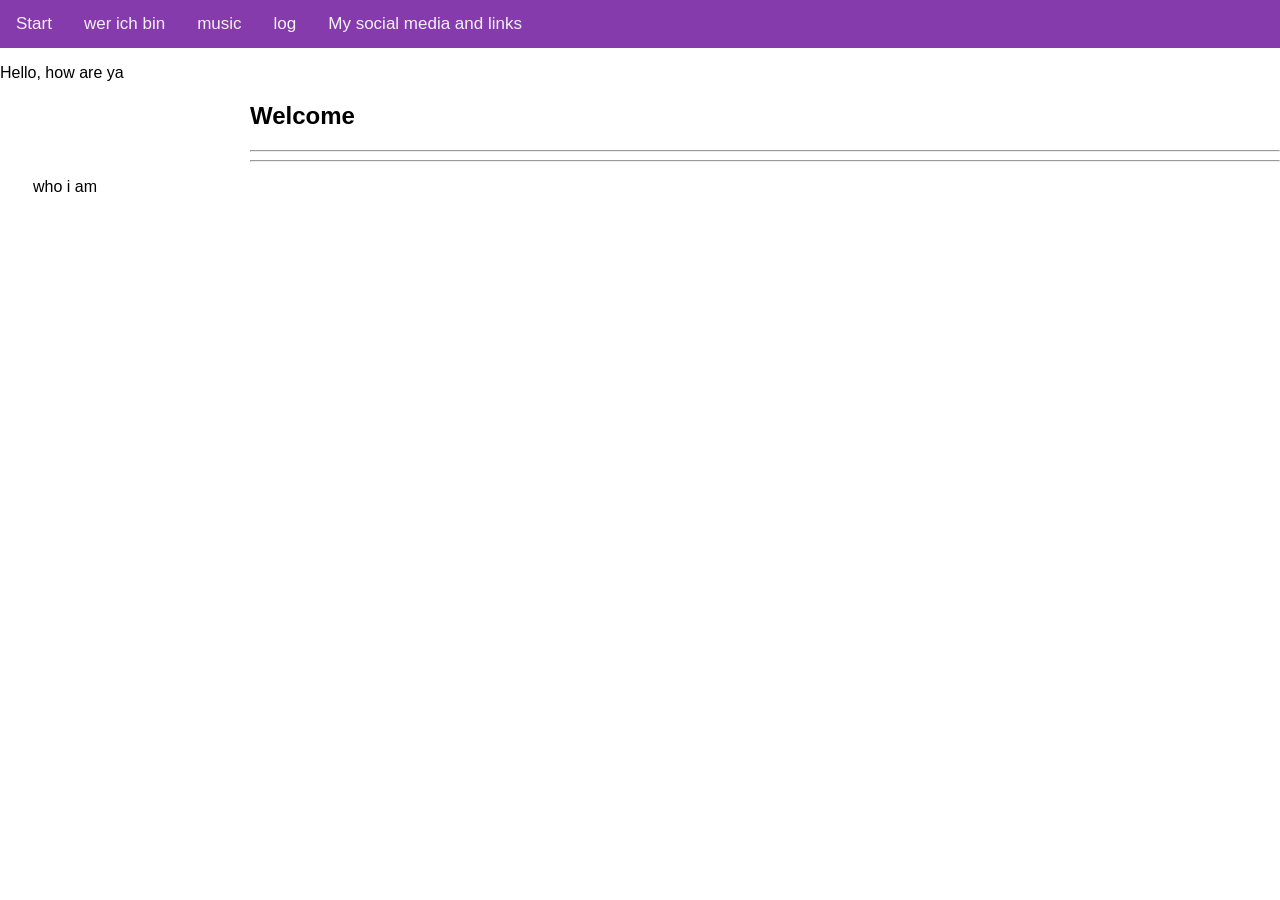
<file: vsc hp 1st one/index.html>
<!DOCTYPE html>
<html>
<head>

  <link rel="stylesheet" href="thestyling.css">

<meta name="viewport" content="width=device-width, initial-scale=1">
<link rel="stylesheet" href="https://cdnjs.cloudflare.com/ajax/libs/font-awesome/4.7.0/css/font-awesome.min.css">

</head>                                                               
<body>

<div class="topnav">
<script src="scriipt.js"></script>
<script src="basicstructure.js"> </script>
</div>


<div style="padding-left:250px">
  <h2>Welcome</h2>



  <hr>
  
  <hr>
  <p>
  
</p>
</div>
<div style="padding-left: 33px;"> 
  who i am
</div>

<?php
date_default_timezone_set("Europe/Amsterdam");
echo "The time is " . date("h:i:sa - ");        
echo "";
echo "The date is " . date ("jS-M-y");
?>
</body>
</html>
</file>
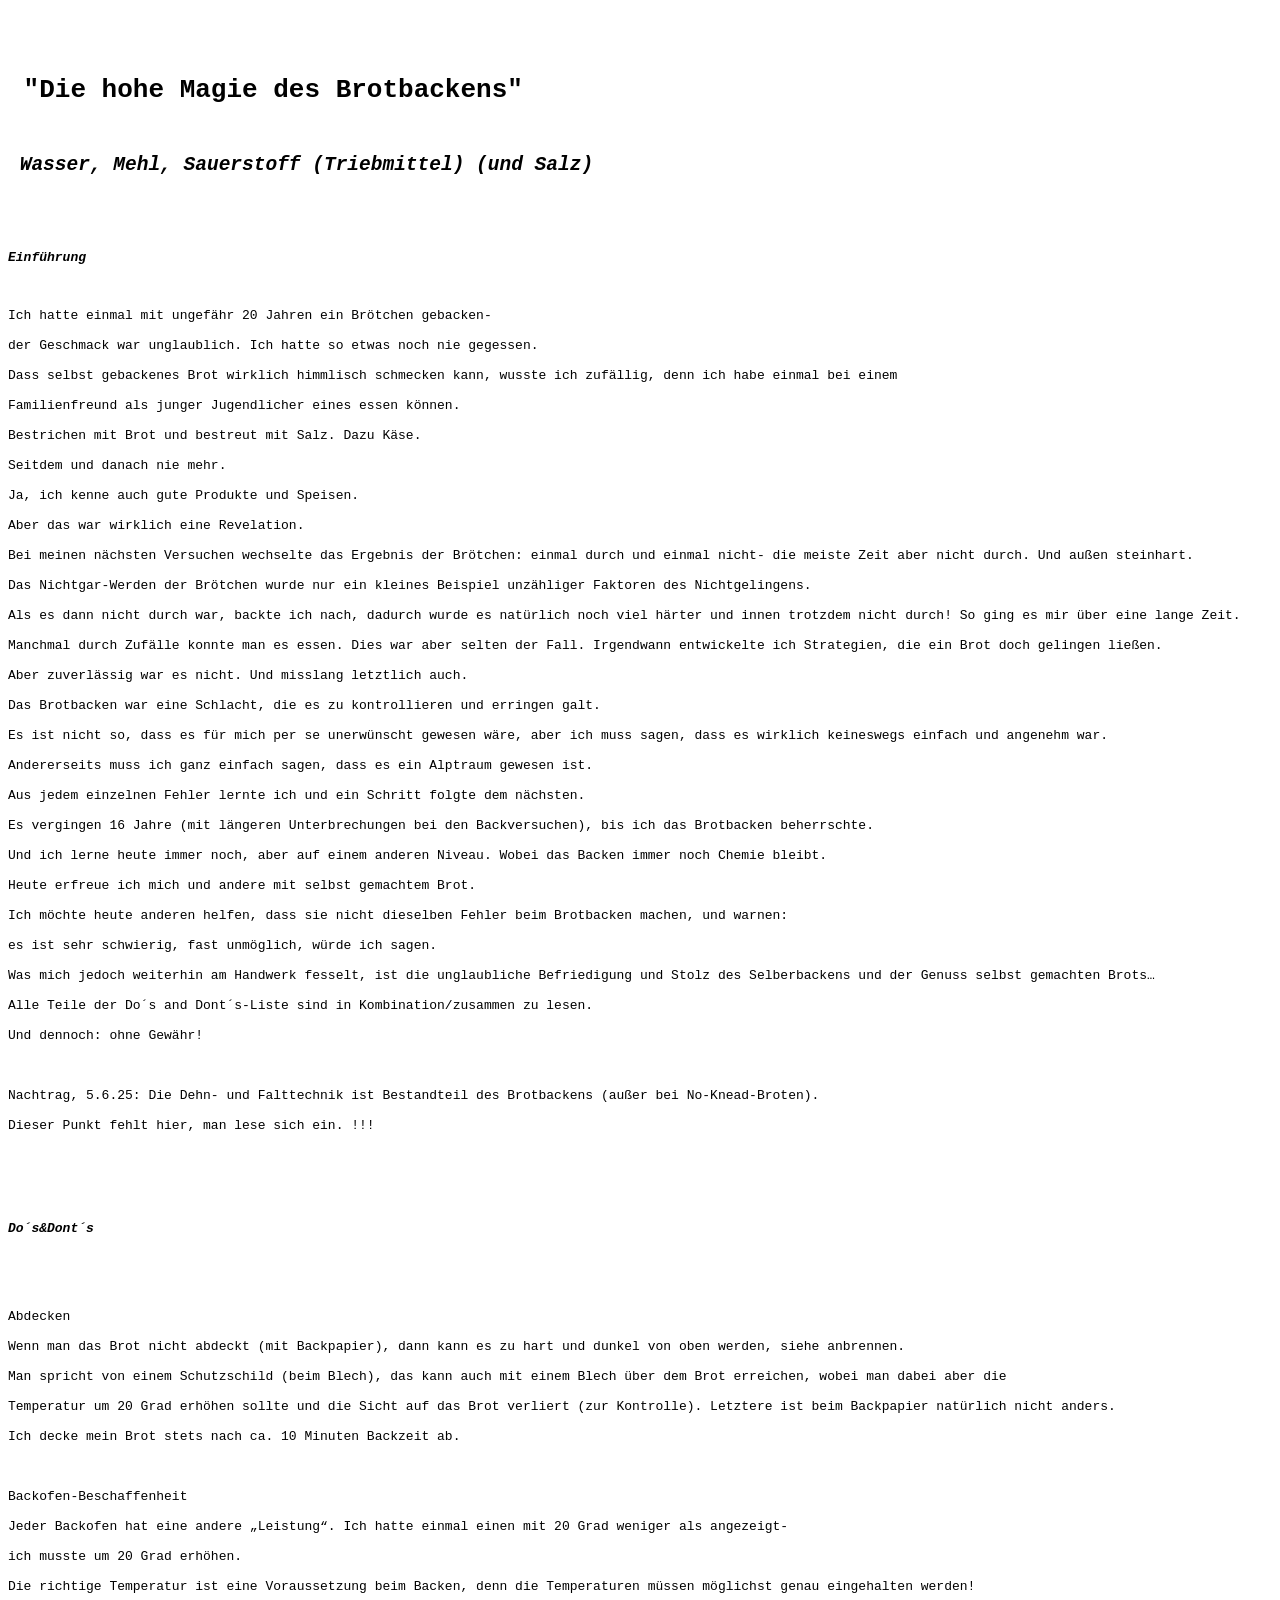
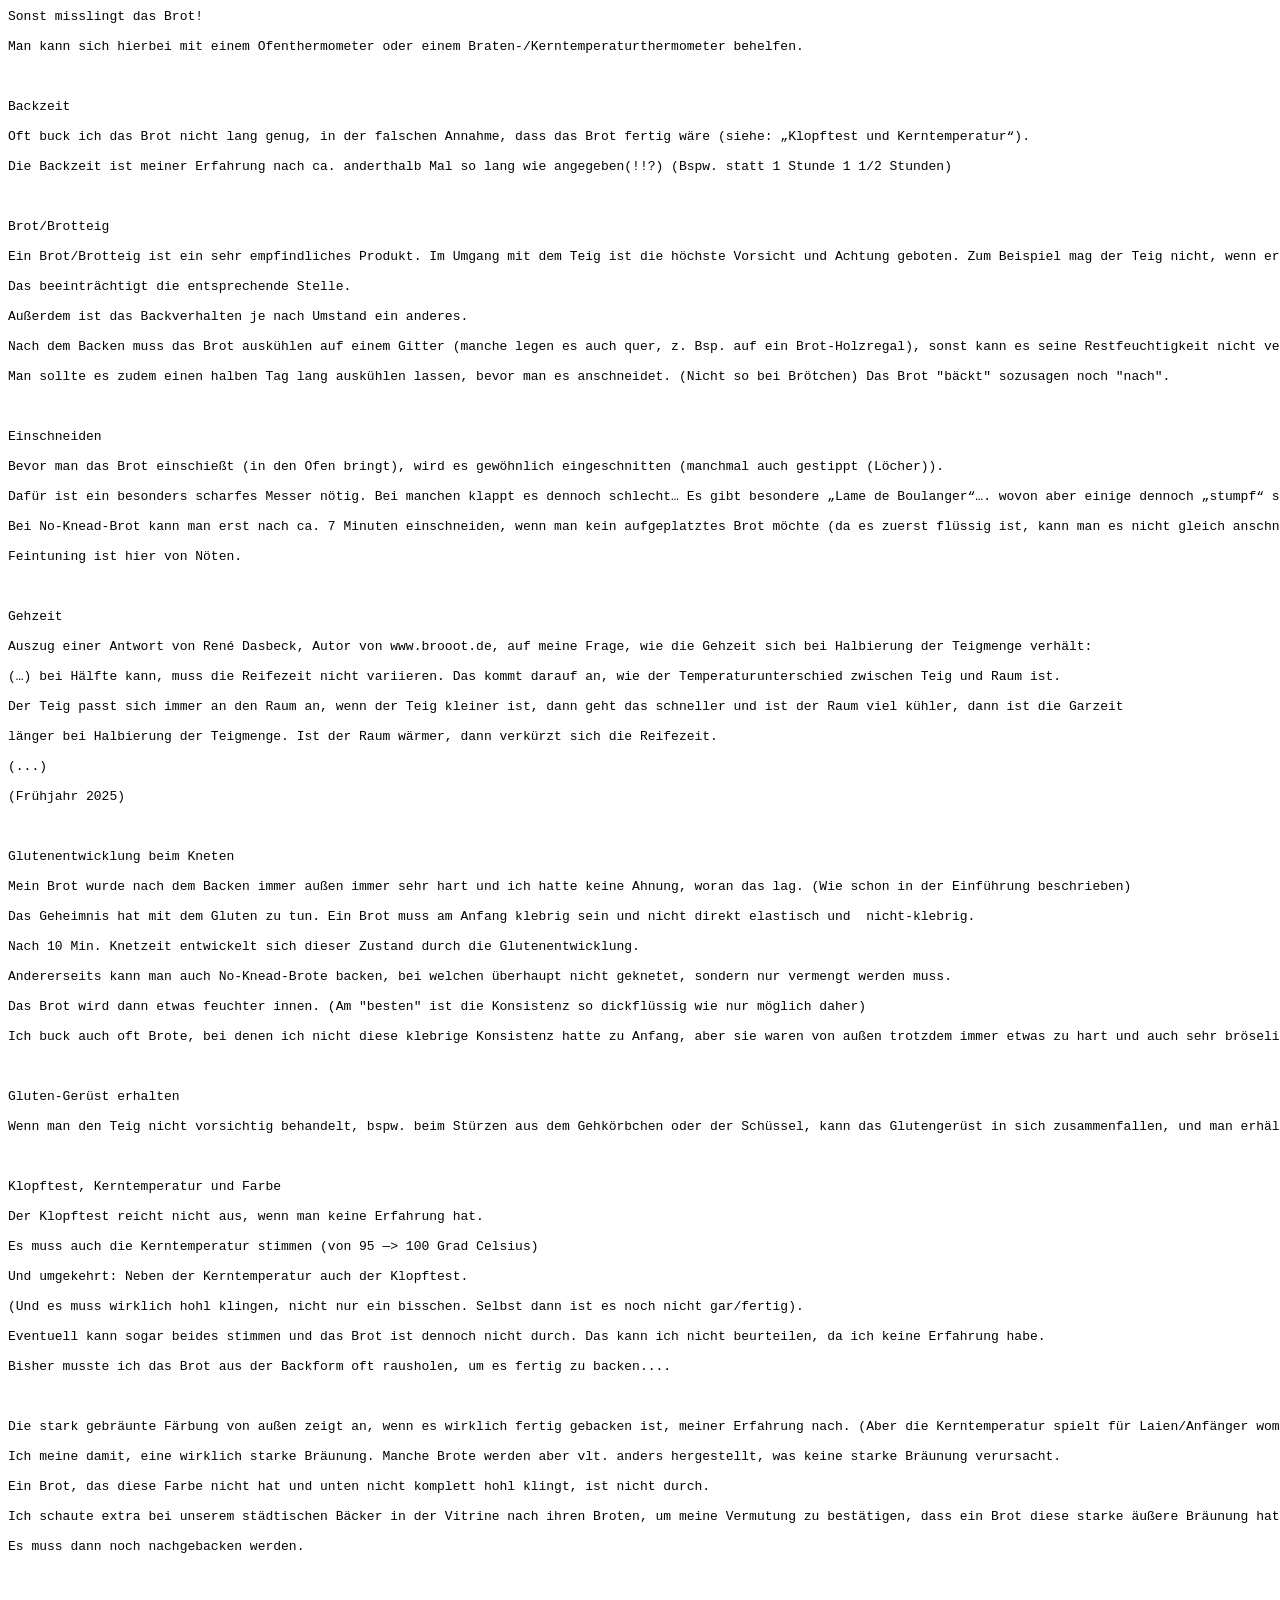
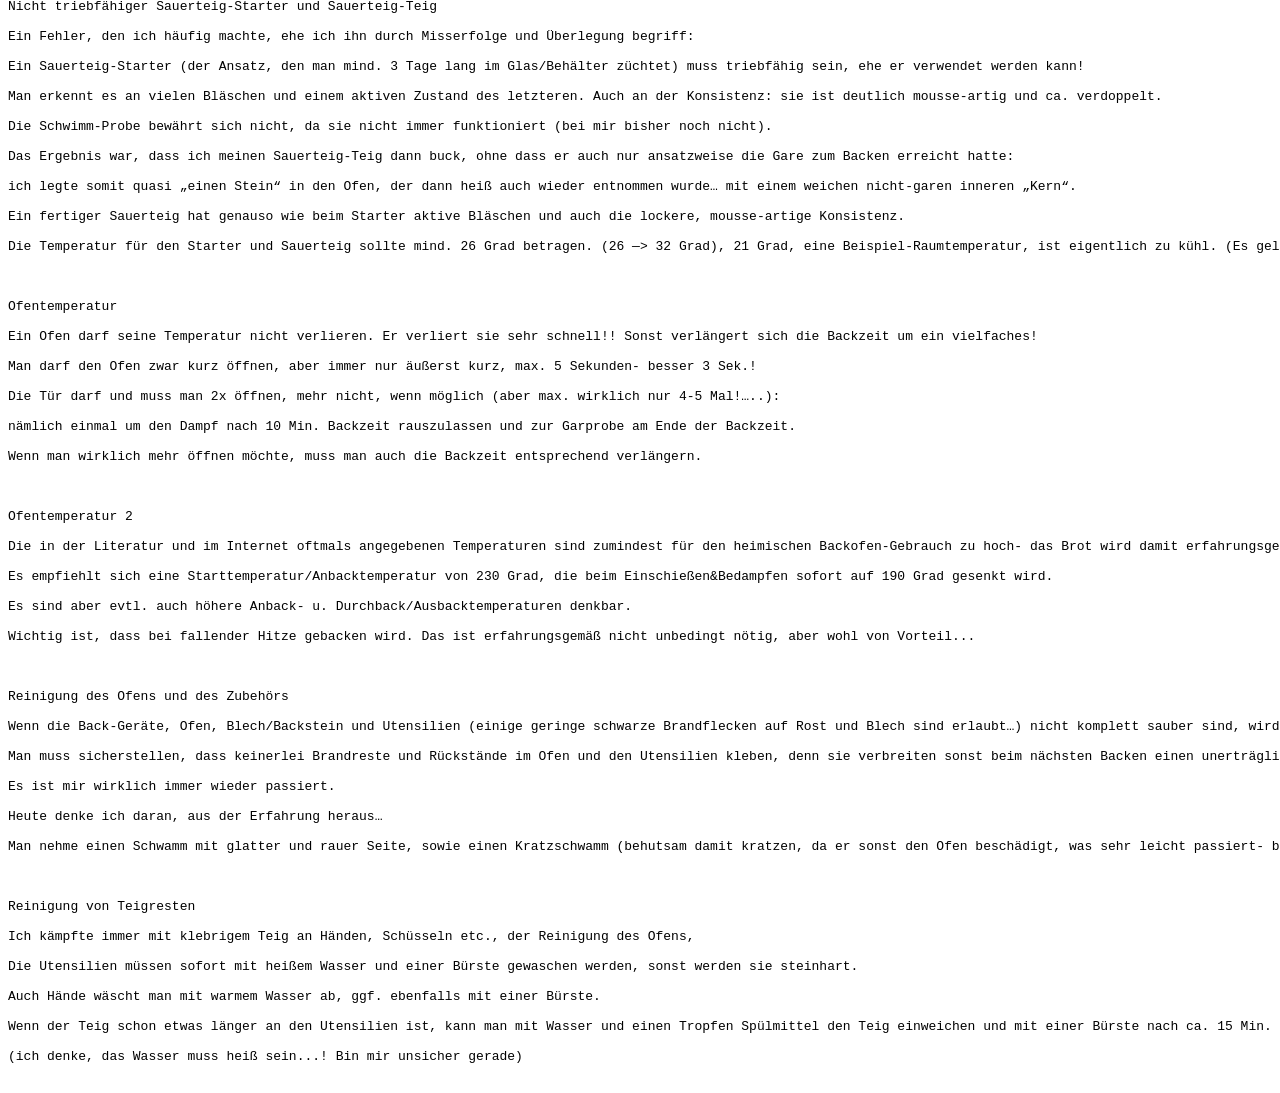
<file: vsc hp 1st one/brotbacken.html>
<!DOCTYPE html>
<html lang="en">
<head>
    <meta charset="UTF-8">
    <meta name="viewport" content="width=device-width, initial-scale=1.0">
    <title>Document</title>
   
   <style>

    .magie {font-style: italic;}
p {font-style: italic; font-weight: bold;}
.
   </style>
</head>
<pre>
<body>


<h1 > "Die hohe Magie des Brotbackens"</h1>
<h2 class= "magie"> Wasser, Mehl, Sauerstoff (Triebmittel) (und Salz) </h2>

 
<p >Einführung </p>

Ich hatte einmal mit ungefähr 20 Jahren ein Brötchen gebacken-  

der Geschmack war unglaublich. Ich hatte so etwas noch nie gegessen. 

Dass selbst gebackenes Brot wirklich himmlisch schmecken kann, wusste ich zufällig, denn ich habe einmal bei einem 

Familienfreund als junger Jugendlicher eines essen können. 

Bestrichen mit Brot und bestreut mit Salz. Dazu Käse. 

Seitdem und danach nie mehr. 

Ja, ich kenne auch gute Produkte und Speisen. 

Aber das war wirklich eine Revelation.  

Bei meinen nächsten Versuchen wechselte das Ergebnis der Brötchen: einmal durch und einmal nicht- die meiste Zeit aber nicht durch. Und außen steinhart. 

Das Nichtgar-Werden der Brötchen wurde nur ein kleines Beispiel unzähliger Faktoren des Nichtgelingens. 

Als es dann nicht durch war, backte ich nach, dadurch wurde es natürlich noch viel härter und innen trotzdem nicht durch! So ging es mir über eine lange Zeit. 

Manchmal durch Zufälle konnte man es essen. Dies war aber selten der Fall. Irgendwann entwickelte ich Strategien, die ein Brot doch gelingen ließen. 

Aber zuverlässig war es nicht. Und misslang letztlich auch. 

Das Brotbacken war eine Schlacht, die es zu kontrollieren und erringen galt. 

Es ist nicht so, dass es für mich per se unerwünscht gewesen wäre, aber ich muss sagen, dass es wirklich keineswegs einfach und angenehm war.

Andererseits muss ich ganz einfach sagen, dass es ein Alptraum gewesen ist. 

Aus jedem einzelnen Fehler lernte ich und ein Schritt folgte dem nächsten. 

Es vergingen 16 Jahre (mit längeren Unterbrechungen bei den Backversuchen), bis ich das Brotbacken beherrschte. 

Und ich lerne heute immer noch, aber auf einem anderen Niveau. Wobei das Backen immer noch Chemie bleibt.  

Heute erfreue ich mich und andere mit selbst gemachtem Brot. 

Ich möchte heute anderen helfen, dass sie nicht dieselben Fehler beim Brotbacken machen, und warnen: 

es ist sehr schwierig, fast unmöglich, würde ich sagen. 

Was mich jedoch weiterhin am Handwerk fesselt, ist die unglaubliche Befriedigung und Stolz des Selberbackens und der Genuss selbst gemachten Brots…

Alle Teile der Do´s and Dont´s-Liste sind in Kombination/zusammen zu lesen.  

Und dennoch: ohne Gewähr!

​

Nachtrag, 5.6.25: Die Dehn- und Falttechnik ist Bestandteil des Brotbackens (außer bei No-Knead-Broten).

Dieser Punkt fehlt hier, man lese sich ein. !!!

 

 

<p>Do´s&Dont´s </p>

 

Abdecken

Wenn man das Brot nicht abdeckt (mit Backpapier), dann kann es zu hart und dunkel von oben werden, siehe anbrennen.

Man spricht von einem Schutzschild (beim Blech), das kann auch mit einem Blech über dem Brot erreichen, wobei man dabei aber die 

Temperatur um 20 Grad erhöhen sollte und die Sicht auf das Brot verliert (zur Kontrolle). Letztere ist beim Backpapier natürlich nicht anders. 

Ich decke mein Brot stets nach ca. 10 Minuten Backzeit ab. 

 

Backofen-Beschaffenheit

Jeder Backofen hat eine andere „Leistung“. Ich hatte einmal einen mit 20 Grad weniger als angezeigt-

ich musste um 20 Grad erhöhen. 

Die richtige Temperatur ist eine Voraussetzung beim Backen, denn die Temperaturen müssen möglichst genau eingehalten werden! 

Sonst misslingt das Brot!

Man kann sich hierbei mit einem Ofenthermometer oder einem Braten-/Kerntemperaturthermometer behelfen. 

 

Backzeit

Oft buck ich das Brot nicht lang genug, in der falschen Annahme, dass das Brot fertig wäre (siehe: „Klopftest und Kerntemperatur“). 

Die Backzeit ist meiner Erfahrung nach ca. anderthalb Mal so lang wie angegeben(!!?) (Bspw. statt 1 Stunde 1 1/2 Stunden)  

 

Brot/Brotteig

Ein Brot/Brotteig ist ein sehr empfindliches Produkt. Im Umgang mit dem Teig ist die höchste Vorsicht und Achtung geboten. Zum Beispiel mag der Teig nicht, wenn er aus Versehen benässt wird, auch im Backofen nicht.

Das beeinträchtigt die entsprechende Stelle. 

Außerdem ist das Backverhalten je nach Umstand ein anderes. 

Nach dem Backen muss das Brot auskühlen auf einem Gitter (manche legen es auch quer, z. Bsp. auf ein Brot-Holzregal), sonst kann es seine Restfeuchtigkeit nicht verlieren. 

Man sollte es zudem einen halben Tag lang auskühlen lassen, bevor man es anschneidet. (Nicht so bei Brötchen) Das Brot "bäckt" sozusagen noch "nach". 

 

Einschneiden

Bevor man das Brot einschießt (in den Ofen bringt), wird es gewöhnlich eingeschnitten (manchmal auch gestippt (Löcher)). 

Dafür ist ein besonders scharfes Messer nötig. Bei manchen klappt es dennoch schlecht… Es gibt besondere „Lame de Boulanger“…. wovon aber einige dennoch „stumpf“ sind (ich habe keine Erfahrungen damit!). 

Bei No-Knead-Brot kann man erst nach ca. 7 Minuten einschneiden, wenn man kein aufgeplatztes Brot möchte (da es zuerst flüssig ist, kann man es nicht gleich anschneiden) (ich mag es lieber eingeschnitten). 

Feintuning ist hier von Nöten. 

 

Gehzeit

Auszug einer Antwort von René Dasbeck, Autor von www.brooot.de, auf meine Frage, wie die Gehzeit sich bei Halbierung der Teigmenge verhält:

(…) bei Hälfte kann, muss die Reifezeit nicht variieren. Das kommt darauf an, wie der Temperaturunterschied zwischen Teig und Raum ist.

Der Teig passt sich immer an den Raum an, wenn der Teig kleiner ist, dann geht das schneller und ist der Raum viel kühler, dann ist die Garzeit 

länger bei Halbierung der Teigmenge. Ist der Raum wärmer, dann verkürzt sich die Reifezeit.

(...)

(Frühjahr 2025)

 

Glutenentwicklung beim Kneten 

Mein Brot wurde nach dem Backen immer außen immer sehr hart und ich hatte keine Ahnung, woran das lag. (Wie schon in der Einführung beschrieben) 

Das Geheimnis hat mit dem Gluten zu tun. Ein Brot muss am Anfang klebrig sein und nicht direkt elastisch und  nicht-klebrig. 

Nach 10 Min. Knetzeit entwickelt sich dieser Zustand durch die Glutenentwicklung. 

Andererseits kann man auch No-Knead-Brote backen, bei welchen überhaupt nicht geknetet, sondern nur vermengt werden muss.

Das Brot wird dann etwas feuchter innen. (Am "besten" ist die Konsistenz so dickflüssig wie nur möglich daher)

Ich buck auch oft Brote, bei denen ich nicht diese klebrige Konsistenz hatte zu Anfang, aber sie waren von außen trotzdem immer etwas zu hart und auch sehr bröselig beim Anschneiden!

 

Gluten-Gerüst erhalten

Wenn man den Teig nicht vorsichtig behandelt, bspw. beim Stürzen aus dem Gehkörbchen oder der Schüssel, kann das Glutengerüst in sich zusammenfallen, und man erhält ein flaches, unansehnliches und auch nicht sehr schmackhaftes sowie "qualitativ gutes" Brot. 

 

Klopftest, Kerntemperatur und Farbe

Der Klopftest reicht nicht aus, wenn man keine Erfahrung hat.

Es muss auch die Kerntemperatur stimmen (von 95 —> 100 Grad Celsius) 

Und umgekehrt: Neben der Kerntemperatur auch der Klopftest. 

(Und es muss wirklich hohl klingen, nicht nur ein bisschen. Selbst dann ist es noch nicht gar/fertig). 

Eventuell kann sogar beides stimmen und das Brot ist dennoch nicht durch. Das kann ich nicht beurteilen, da ich keine Erfahrung habe.

Bisher musste ich das Brot aus der Backform oft rausholen, um es fertig zu backen.... 

 

Die stark gebräunte Färbung von außen zeigt an, wenn es wirklich fertig gebacken ist, meiner Erfahrung nach. (Aber die Kerntemperatur spielt für Laien/Anfänger womöglich dennoch eine Rolle!)

Ich meine damit, eine wirklich starke Bräunung. Manche Brote werden aber vlt. anders hergestellt, was keine starke Bräunung verursacht. 

Ein Brot, das diese Farbe nicht hat und unten nicht komplett hohl klingt, ist nicht durch. 

Ich schaute extra bei unserem städtischen Bäcker in der Vitrine nach ihren Broten, um meine Vermutung zu bestätigen, dass ein Brot diese starke äußere Bräunung hat- es traf genau zu. 

Es muss dann noch nachgebacken werden. 

 

Nicht triebfähiger Sauerteig-Starter und Sauerteig-Teig

Ein Fehler, den ich häufig machte, ehe ich ihn durch Misserfolge und Überlegung begriff: 

Ein Sauerteig-Starter (der Ansatz, den man mind. 3 Tage lang im Glas/Behälter züchtet) muss triebfähig sein, ehe er verwendet werden kann! 

Man erkennt es an vielen Bläschen und einem aktiven Zustand des letzteren. Auch an der Konsistenz: sie ist deutlich mousse-artig und ca. verdoppelt. 

Die Schwimm-Probe bewährt sich nicht, da sie nicht immer funktioniert (bei mir bisher noch nicht). 

Das Ergebnis war, dass ich meinen Sauerteig-Teig dann buck, ohne dass er auch nur ansatzweise die Gare zum Backen erreicht hatte: 

ich legte somit quasi „einen Stein“ in den Ofen, der dann heiß auch wieder entnommen wurde… mit einem weichen nicht-garen inneren „Kern“. 

Ein fertiger Sauerteig hat genauso wie beim Starter aktive Bläschen und auch die lockere, mousse-artige Konsistenz. 

Die Temperatur für den Starter und Sauerteig sollte mind. 26 Grad betragen. (26 —> 32 Grad), 21 Grad, eine Beispiel-Raumtemperatur, ist eigentlich zu kühl. (Es gelang mir aber auch damit einmal!)

 

Ofentemperatur 

Ein Ofen darf seine Temperatur nicht verlieren. Er verliert sie sehr schnell!! Sonst verlängert sich die Backzeit um ein vielfaches! 

Man darf den Ofen zwar kurz öffnen, aber immer nur äußerst kurz, max. 5 Sekunden- besser 3 Sek.! 

Die Tür darf und muss man 2x öffnen, mehr nicht, wenn möglich (aber max. wirklich nur 4-5 Mal!…..): 

nämlich einmal um den Dampf nach 10 Min. Backzeit rauszulassen und zur Garprobe am Ende der Backzeit. 

Wenn man wirklich mehr öffnen möchte, muss man auch die Backzeit entsprechend verlängern. 

 

Ofentemperatur 2

Die in der Literatur und im Internet oftmals angegebenen Temperaturen sind zumindest für den heimischen Backofen-Gebrauch zu hoch- das Brot wird damit erfahrungsgemäß zu hart! Sie drehen sich oftmals um eine Anbacktemperatur von 250-260 Grad und eine Ausbacktemperatur von 210-220 Grad. (Anbacktemperatur: die erten 10 Minuten, Ausbacktemperatur: die Restzeit)

Es empfiehlt sich eine Starttemperatur/Anbacktemperatur von 230 Grad, die beim Einschießen&Bedampfen sofort auf 190 Grad gesenkt wird. 

Es sind aber evtl. auch höhere Anback- u. Durchback/Ausbacktemperaturen denkbar. 

Wichtig ist, dass bei fallender Hitze gebacken wird. Das ist erfahrungsgemäß nicht unbedingt nötig, aber wohl von Vorteil... 

 

Reinigung des Ofens und des Zubehörs

Wenn die Back-Geräte, Ofen, Blech/Backstein und Utensilien (einige geringe schwarze Brandflecken auf Rost und Blech sind erlaubt…) nicht komplett sauber sind, wird das Backen eine sehr unangenehme Angelegenheit. 

Man muss sicherstellen, dass keinerlei Brandreste und Rückstände im Ofen und den Utensilien kleben, denn sie verbreiten sonst beim nächsten Backen einen unerträglichen und zudem gesundheitsgefährdenden ("krebserregenden" denke ich) Gestank. 

Es ist mir wirklich immer wieder passiert. 

Heute denke ich daran, aus der Erfahrung heraus… 

Man nehme einen Schwamm mit glatter und rauer Seite, sowie einen Kratzschwamm (behutsam damit kratzen, da er sonst den Ofen beschädigt, was sehr leicht passiert- besser vermeiden!) und Wasser, evtl. ein wenig Spülmittel oder Natron zum Einweichen. 

 

Reinigung von Teigresten  

Ich kämpfte immer mit klebrigem Teig an Händen, Schüsseln etc., der Reinigung des Ofens,  

Die Utensilien müssen sofort mit heißem Wasser und einer Bürste gewaschen werden, sonst werden sie steinhart. 

Auch Hände wäscht man mit warmem Wasser ab, ggf. ebenfalls mit einer Bürste. 

Wenn der Teig schon etwas länger an den Utensilien ist, kann man mit Wasser und einen Tropfen Spülmittel den Teig einweichen und mit einer Bürste nach ca. 15 Min. leicht entfernen. 

(ich denke, das Wasser muss heiß sein...! Bin mir unsicher gerade)

</pre>
</body>
</html>
</file>
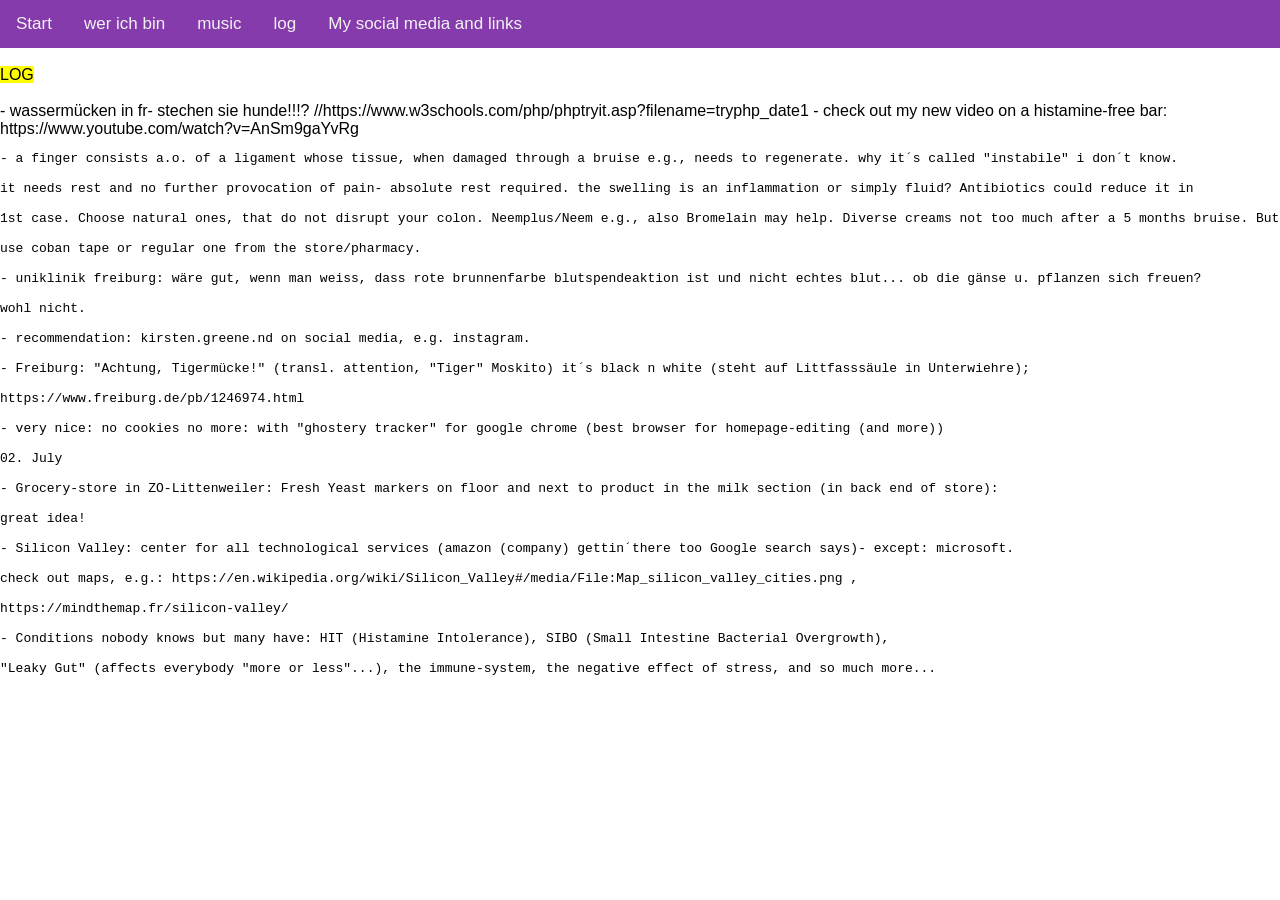
<file: vsc hp 1st one/log.html>
<!DOCTYPE html>
<html lang="en">
<head>
    <meta charset="UTF-8">
    <meta name="viewport" content="width=device-width, initial-scale=1.0">
    <title>Document</title>

    <link rel="stylesheet" href="thestyling.css">
    
<script type="text/javascript" src="simpletest.js"></script>
<script src="basicstructure.js"> </script>
</head>

<body>
<div class="topnav">
<script src="scriipt.js"></script>
</div>

<br>

    <mark>LOG</mark>
    <br><br>
     - wassermücken in fr- stechen sie hunde!!!? 
     //https://www.w3schools.com/php/phptryit.asp?filename=tryphp_date1
     - check out my new video on a histamine-free bar: https://www.youtube.com/watch?v=AnSm9gaYvRg
<pre>
- a finger consists a.o. of a ligament whose tissue, when damaged through a bruise e.g., needs to regenerate. why it´s called "instabile" i don´t know.

it needs rest and no further provocation of ​pain- absolute rest required. the swelling is an inflammation or simply fluid? Antibiotics could reduce it in

1st case. Choose natural ones, that do not disrupt your colon. Neemplus/Neem e.g., also Bromelain may help. Diverse creams not too much after a 5 months bruise. But taping helps stabilize. only technique that works for me: 1 inch (2,5 cm) from up to down with layers over cross and almost no pressure as shown here: https://www.youtube.com/shorts/a0hPK32EWd0

use coban tape or regular one from the store/pharmacy. 

​- uniklinik freiburg: wäre gut, wenn man weiss, dass rote brunnenfarbe blutspendeaktion ist und nicht echtes blut... ob die gänse u. pflanzen sich freuen?

wohl nicht.

​- recommendation: kirsten.greene.nd on social media, e.g. instagram. ​

- Freiburg: "Achtung, Tigermücke!" (transl. attention, "Tiger" Moskito) it´s black n white (steht auf Littfasssäule in Unterwiehre); 

https://www.freiburg.de/pb/1246974.html ​

- very nice: no cookies no more: with "ghostery tracker" for google chrome (best browser for homepage-editing (and more)​)

02. July

- Grocery-store in ZO-Littenweiler: Fresh Yeast markers on floor and next to product in the milk section (in back end of store)​​:

great idea!

- Silicon Valley: center for all technological services (amazon (company) gettin´there too Google search says)- except: microsoft. 

check out maps, e.g.: https://en.wikipedia.org/wiki/Silicon_Valley#/media/File:Map_silicon_valley_cities.png ,

https://mindthemap.fr/silicon-valley/

- Conditions nobody knows but many have: HIT (Histamine Intolerance), SIBO (Small Intestine Bacterial Overgrowth), 

"Leaky Gut" (affects everybody "more or less"...), the immune-system, the negative effect of stress, and so much more... 
</pre>
</body>
</html>
</file>
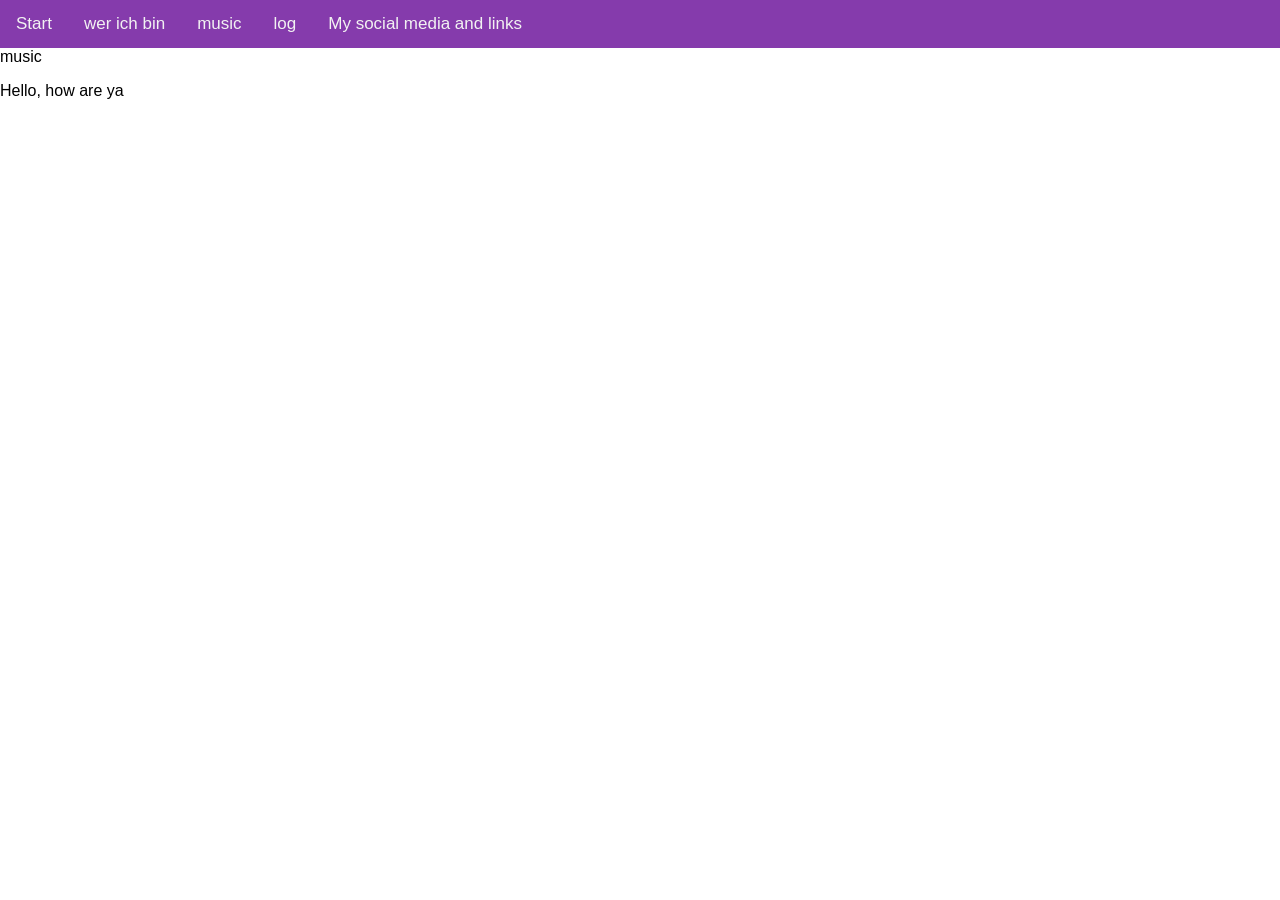
<file: vsc hp 1st one/music.html>
<!DOCTYPE html>
<html>
<head>

  <link rel="stylesheet" href="thestyling.css">

<meta name="viewport" content="width=device-width, initial-scale=1">

</head>                                                               
<body>

<div class="topnav">
<script src="scriipt.js"></script>
</div>
    music 
 <script src="basicstructure.js"> </script>

</body>
</html>
</file>
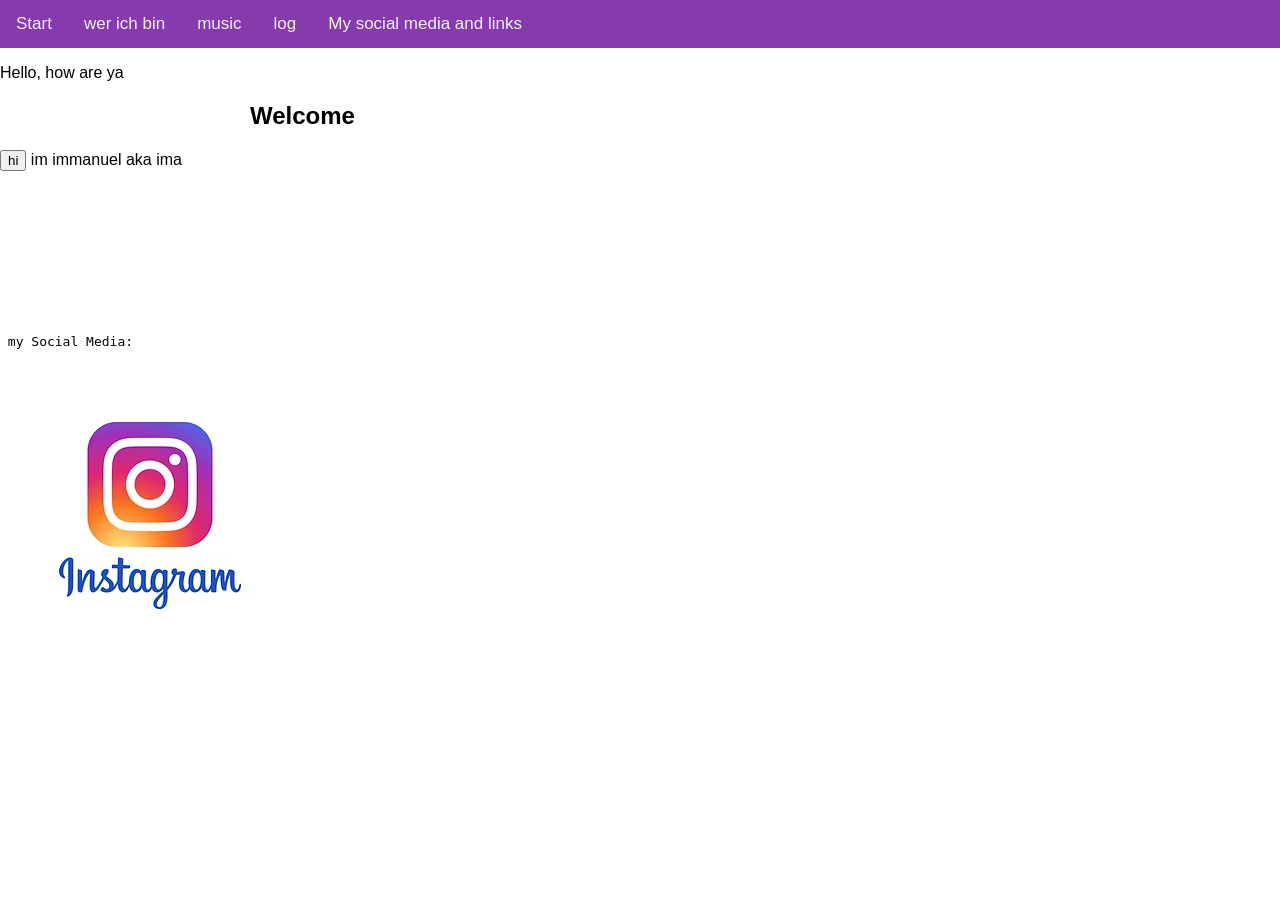
<file: vsc hp 1st one/mysocialmedia.html>
<!DOCTYPE html>
<html>
<head>
          <link rel="stylesheet" href="thestyling.css">
  </head>
</head>
<body>
<div class="topnav">
<script src="scriipt.js"></script>
<script src="basicstructure.js"> </script>

  </div> 
  
</div>

<div style="padding-left:250px">
  <h2>Welcome</h2>
  
</div>



</script>
<button id="my-button"> hi </button> 
im immanuel aka ima 

 <pre>
<br><br><br><br><br><br><br><br><br><br> my Social Media:  </pre>
<img src="instagramlogo.avif" alt="my instagram">

</body>
</html>
</file>
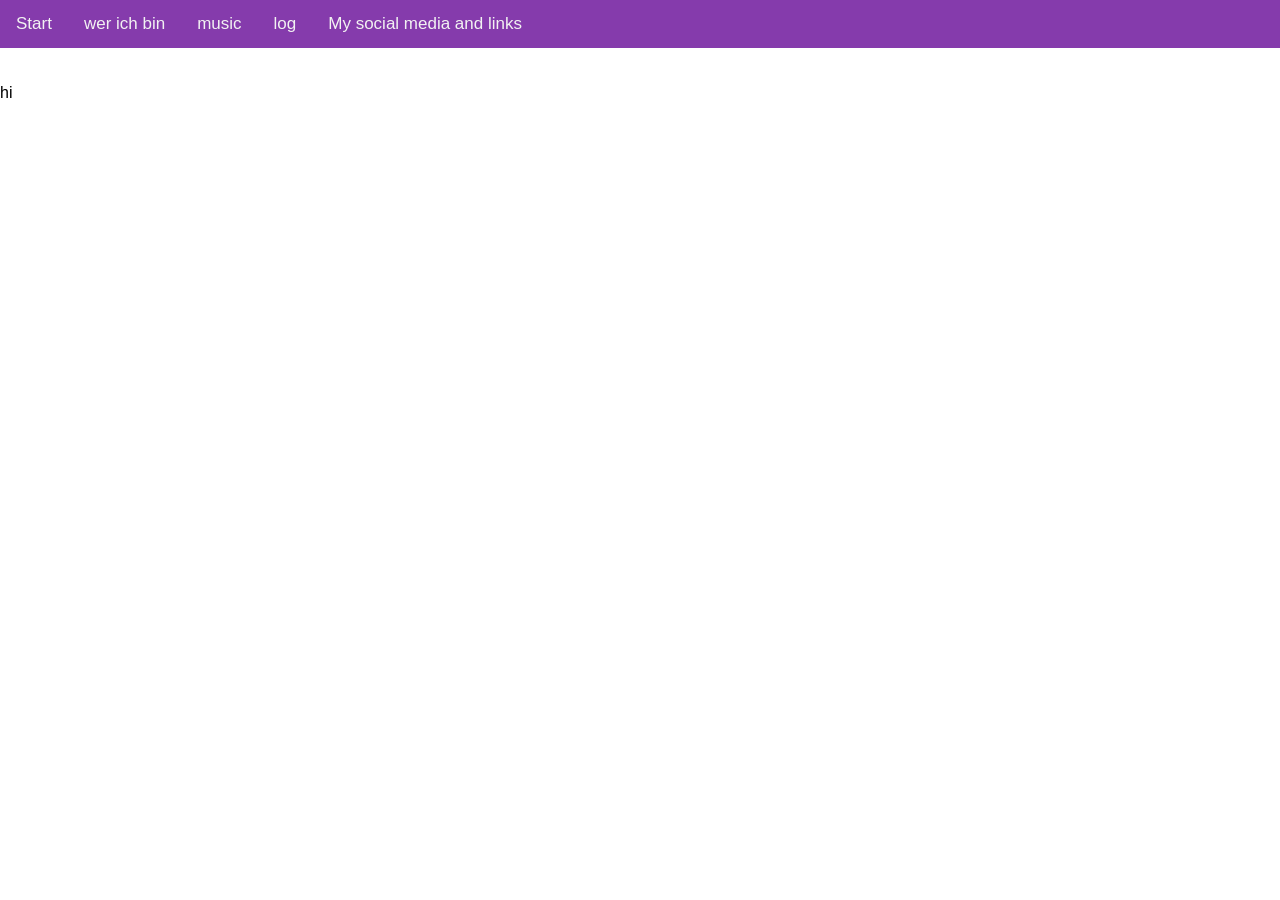
<file: vsc hp 1st one/start.html>
<!DOCTYPE html>
<html lang="en">
<head>
    <meta charset="UTF-8">
    <meta name="viewport" content="width=device-width, initial-scale=1.0">
    <title>log</title>
        <link rel="stylesheet" href="thestyling.css">  </head>


</head>
<body class="roo">

    <div class="topnav">
<script src="scriipt.js"></script>


    </div>
    <br> <br>
   hi

<div></div>
</body>
</html>
</file>
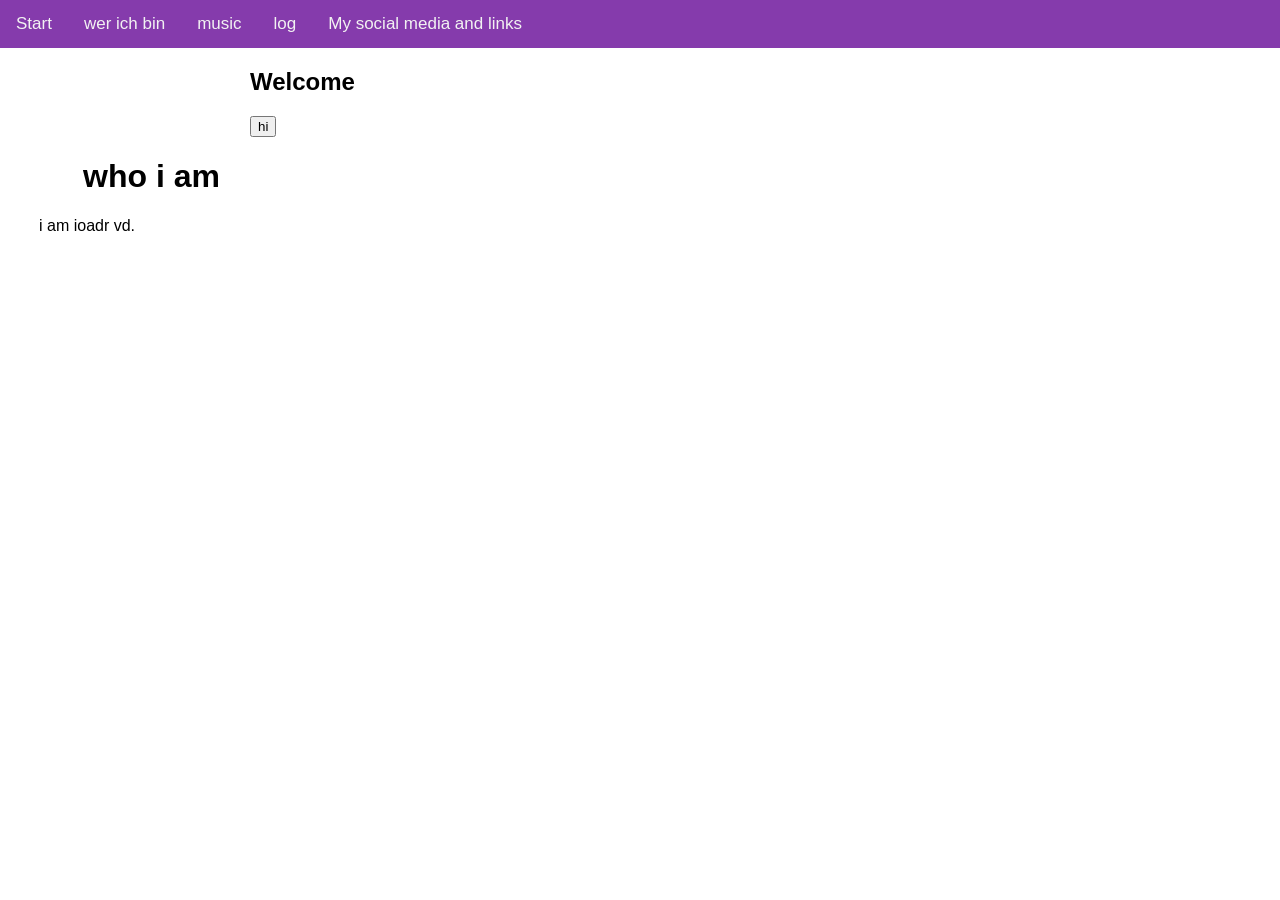
<file: vsc hp 1st one/whoiam.html>
<!DOCTYPE html>
<html>
<head>
<meta name="viewport" content="width=device-width, initial-scale=1">

<link rel="stylesheet" href="thestyling.css">

</head>
<body>
<div class="topnav">
<script src="scriipt.js"></script>
</div>





<div style="padding-left:250px">
  <h2>Welcome</h2>
  <button id="my-button"> hi </button> 

</div>
<div style="padding-left:39px">
<div style="padding-left:44px">
<h1> who i am </h1>

 </div>

i am ioadr vd. 

</body>
</html>
</file>
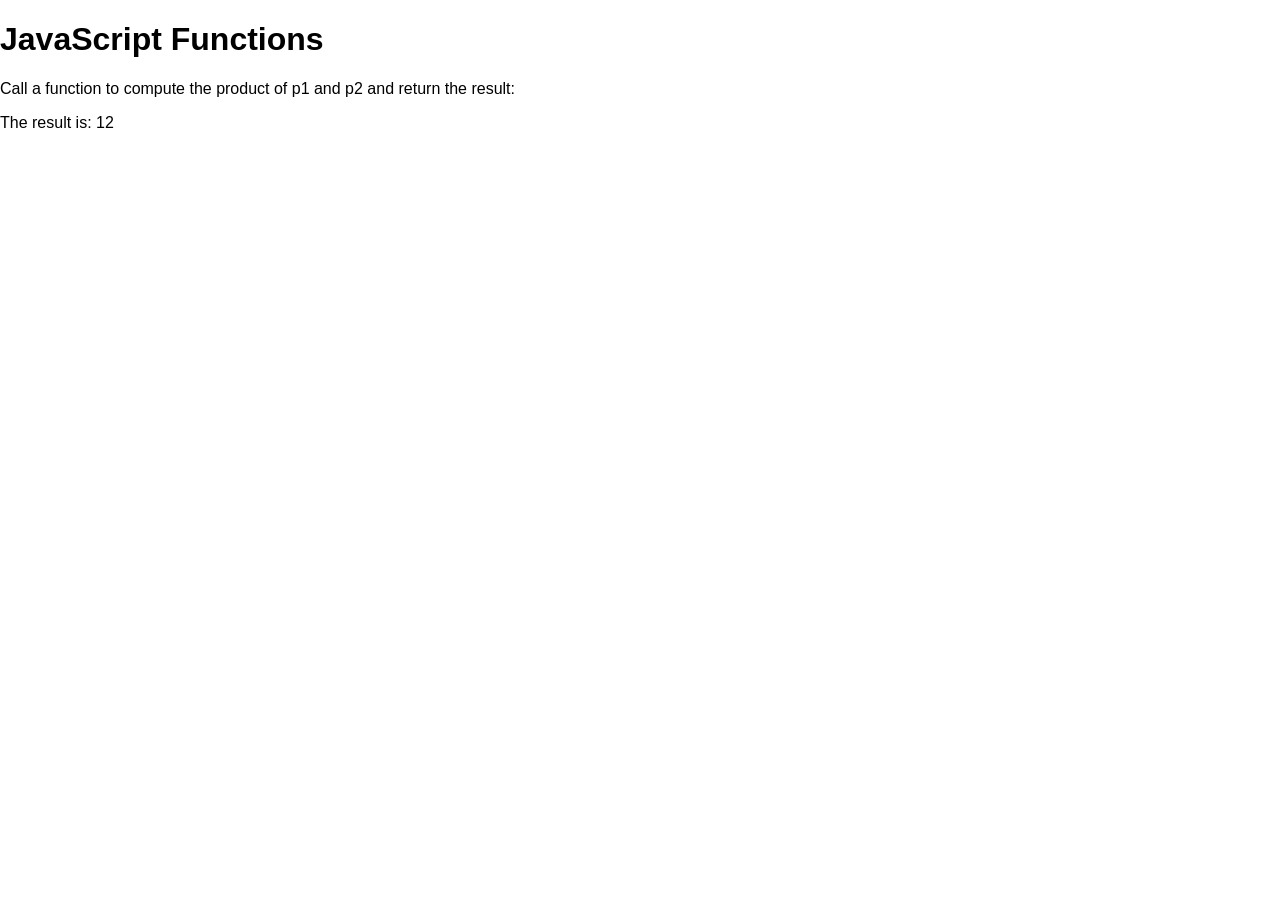
<file: vsc hp 1st one/xxxxx.html>
<!DOCTYPE html>
<html>
  <head>
    <link rel="stylesheet" href="thestyling.css">  

  </head>
<body>
<h1>JavaScript Functions</h1>

<p>Call a function to compute the product of p1 and p2 and return the result:</p>

<p id="demo"></p>

<script>
// Function to compute the product of p1 and p2
function myFunction(p1, p2) {
  return p1 * p2;
}

let result = myFunction(4, 3);
document.getElementById("demo").innerHTML = "The result is: " + result;
</script>

</body>
</html>
</file>
<file: vsc hp 1st one/thestyling.css>
body {margin:0;font-family:Arial}

.topnav {
  overflow: hidden;
  background-color: rgb(133, 59, 172);
}

.topnav a {
  float: left;
  display: block;
  color: #f2f2f2;
  text-align: center;
  padding: 14px 16px;
  text-decoration: none;
  font-size: 17px;
}

.active {
  background-color: #04AA6D;
  color: white;
}

.topnav .icon {
  display: none;
}

.dropdown {
  float: left;
  overflow: hidden;
}

.dropdown .dropbtn {
  font-size: 17px;    
  border: none;
  outline: none;
  color: white;
  padding: 14px 16px;
  background-color: inherit;
  font-family: inherit;
  margin: 0;
}

.dropdown-content {
  display: none;
  position: absolute;
  background-color: #f9f9f9;
  min-width: 160px;
  box-shadow: 0px 8px 16px 0px rgba(0,0,0,0.2);
  z-index: 1;
}

.dropdown-content a {
  float: none;
  color: black;
  padding: 12px 16px;
  text-decoration: none;
  display: block;
  text-align: left;
}

.topnav a:hover, .dropdown:hover .dropbtn {
  background-color: #555;
  color: white;
}

.dropdown-content a:hover {
  background-color: #ddd;
  color: black;
}

.dropdown:hover .dropdown-content {
  display: block;
}
</file>
